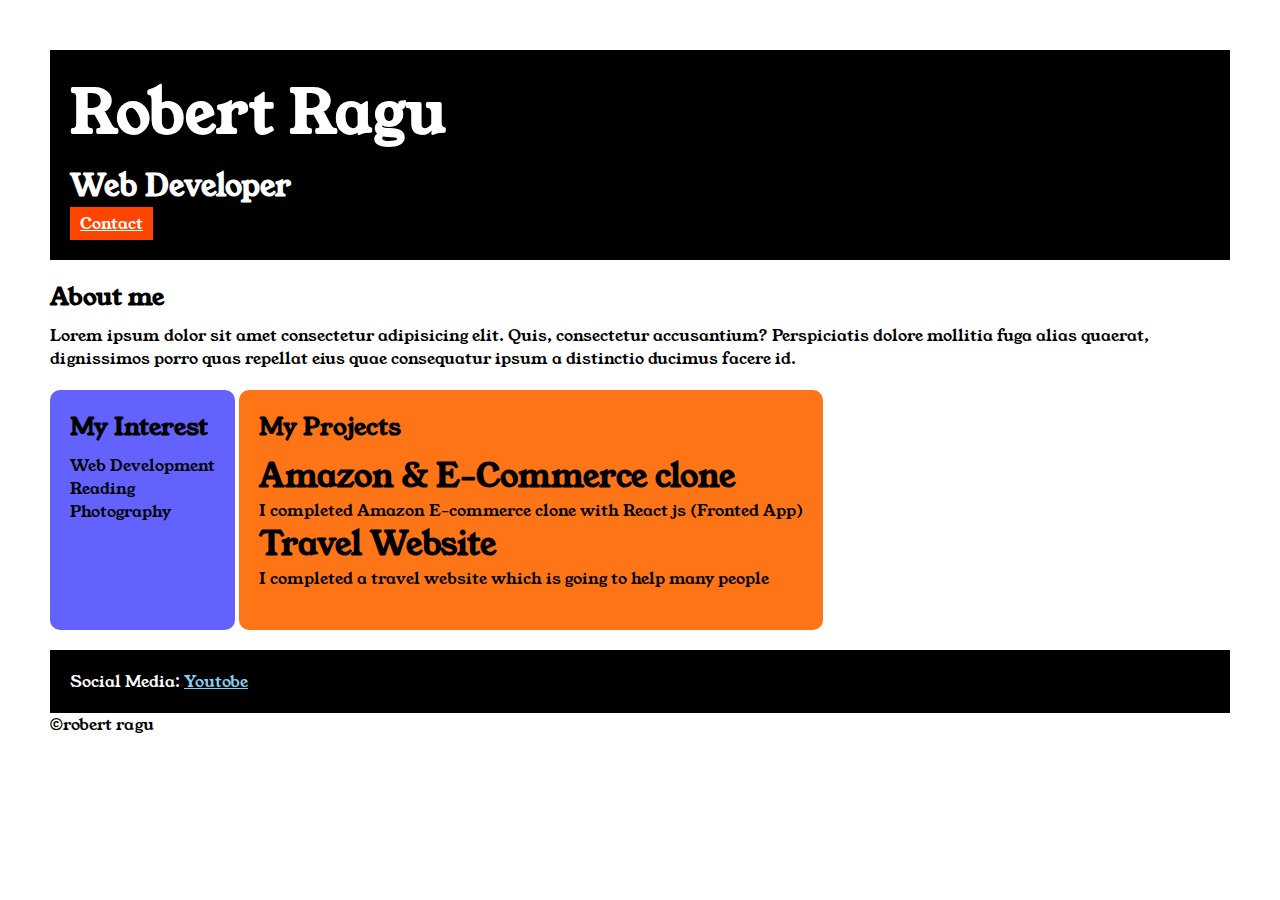
<file: index.html>
<!DOCTYPE html>
<html lang="en">

<head>
    <meta charset="UTF-8">
    <meta name="viewport" content="width=device-width, initial-scale=1.0">
    <title>portfolio</title>
    <link rel="stylesheet" href="style.css">
    <link rel="preconnect" href="https://fonts.googleapis.com">
<link rel="preconnect" href="https://fonts.gstatic.com" crossorigin>
<link href="https://fonts.googleapis.com/css2?family=Young+Serif&display=swap" rel="stylesheet">
</head>

<body>
    <div class="container">
        <div class="section-one">
            <h1 class="section-one__name">Robert Ragu</h1>
            <h2 class="section-one__role">Web Developer</h2>
            <a class="section-one__contact" href="contact.html">Contact</a>
        </div>
        
        <div class="section-two">
            <h2 class="section-two__title">About me</h2>
            <p class="section-two__desc">Lorem ipsum dolor sit amet consectetur adipisicing elit. Quis, consectetur accusantium? Perspiciatis dolore
                mollitia fuga alias quaerat, dignissimos porro quas repellat eius quae consequatur ipsum a distinctio ducimus
                facere id.</p>
        </div>
        
        <div class="section-three">
            <h2 class="section-three__title">My Interest</h2>
            <ul class="section-three__desc">
               <li>Web Development</li>
               <li>Reading</li>
               <li>Photography</li>
            </ul>

        </div>

        <div class="section-four">
            <h2 class="section-four__title">My Projects</h2>
            <ul class="section-four__desc">
                <li>
                    <h1>Amazon & E-Commerce clone</h1>
                    <p>I completed Amazon E-commerce clone with React js (Fronted App)</p>
                </li>

                <li>
                    <h1>Travel Website</h1>
                    <p>I completed a travel website which is going to help many people</p> 
                </li>
            </ul>
        </div>

        <div class="section-five">
            <p class="section-five__title">Social Media:
                <a href="https://www.youtube.com/">Youtobe</a>
            </p>

        </div>



        <p>&copy;robert ragu</p>
</div>
</body>

</html>
</file>
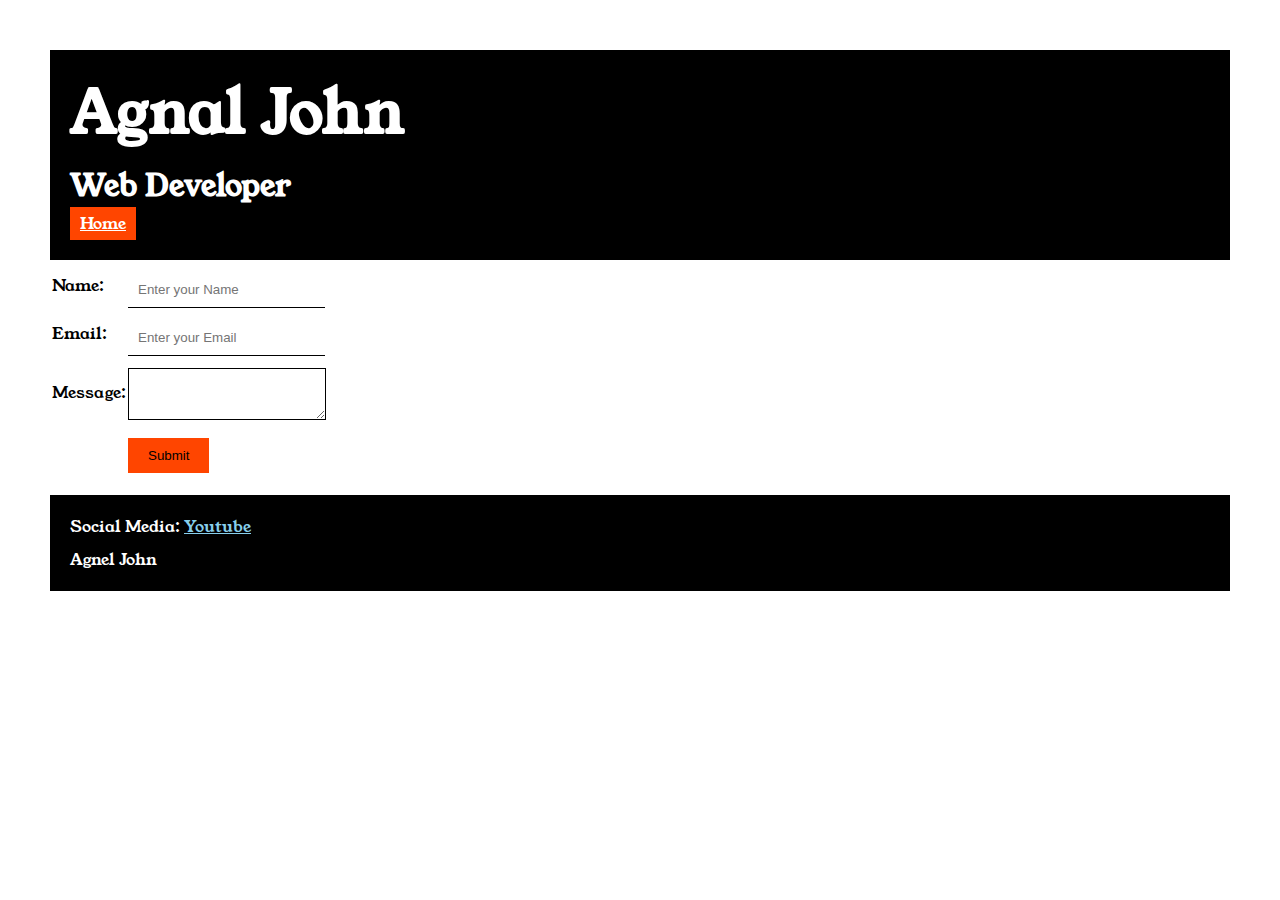
<file: contact.html>
<!DOCTYPE html>
<html lang="en">

<head>
    <meta charset="UTF-8">
    <meta name="viewport" content="width=device-width, initial-scale=1.0">
    <title>Contact</title>

    <link rel="stylesheet" href="style.css">
    <link rel="preconnect" href="https://fonts.googleapis.com">
    <link rel="preconnect" href="https://fonts.gstatic.com" crossorigin>
    <link href="https://fonts.googleapis.com/css2?family=Young+Serif&display=swap" rel="stylesheet">
</head>

<body>
    <div class="container">
        <div class="section-one">
            <h1 class="section-one__name">Agnal John</h1>
            <h2 class="section-one__role">Web Developer</h2>
            <a class="section-one__contact" href="index.html">Home</a>
        </div>
        <div class="container-form">
            <form>
                <table>
                    <tr>
                        <td>Name:</td>
                        <td><input type="text" placeholder="Enter your Name" class="contact-form__input"></td>
                    </tr>
                    <tr>
                        <td>Email:</td>
                        <td><input type="email" placeholder="Enter your Email" class="contact-form__input"></td>
                    </tr>
                    <tr>
                        <td>Message:</td>
                        <td>
                            <textarea placeholder="Message......." class="contact-form__textarea">

                        </textarea>
                        </td>
                    </tr>
                    <tr>
                        <td></td>
                        <td><input type="Submit" class="contact-form__submit"></td>
                    </tr>
                </table>
            </form>
        </div>
        <div class="section-five">
            <p class="section-five__title">Social Media:
                <a href="https://www.youtube.com/">Youtube</a>
            </p>

            <p class="section-five__desc">Agnel John</p>
        </div>
    </div>
</body>

</html>
</file>
<file: style.css>
*{
    margin:0;
    padding:0;
}
body{
    font-family: "Young Serif", serif;
     
}
.container{
    padding:50px;

}
.section-one{
    background-color: black;
    color: white;
    padding:20px;
}
.section-one__contact{
    background-color: orangered;
    color:white;
    padding-left: 10px;
    padding-right: 10px;
    padding-top: 5px;
    padding-bottom: 5px;
    display:inline-block;
}
.section-one__name{
    font-size: 60px;
}
.section-one__role{
    font-size: 30px;
    margin-top: 10px;
}
.section-two,.section-three,.section-four,.section-five{
    margin-top: 20px;
}
.section-two__desc,.section-three__desc,.section-four__desc,.section-five__desc{
    margin-top: 10px;
}
.section-five{
    background-color: black;
    color: white;
    padding:20px;

}
.section-five__title a{
    color:skyblue;
}
.section-three li,.section-four li{
    list-style: none;
}

.section-three{
    background-color: #6462FD;
    color:black;
    padding:20px;
    display:inline-block;
    height: 200px;
    border-radius: 10px;
    vertical-align: top;
}

.section-four{
    background-color: #FE7517;
    color:black;
    padding:20px;
    display:inline-block;
    height: 200px;
    border-radius: 10px;
    vertical-align: top;
}



.contact-form{
    margin-top: 20px;

}
.contact-form__input,.contact-form__textarea,.contact-form__submit{
    margin-top:10px;

}
.contact-form__input{
    padding:10px;
    border:none;
    border-bottom:solid black 1px;
}
.contact-form__textarea{
    padding:10px;
    border:none;
    border:solid black 1px;
}

.contact-form__submit{
    padding:10px;
    padding-bottom: 10px;
    padding-left: 20px;
    padding-right: 20px;
    background-color: orangered;
    color: black;
    border: none;
}
</file>
